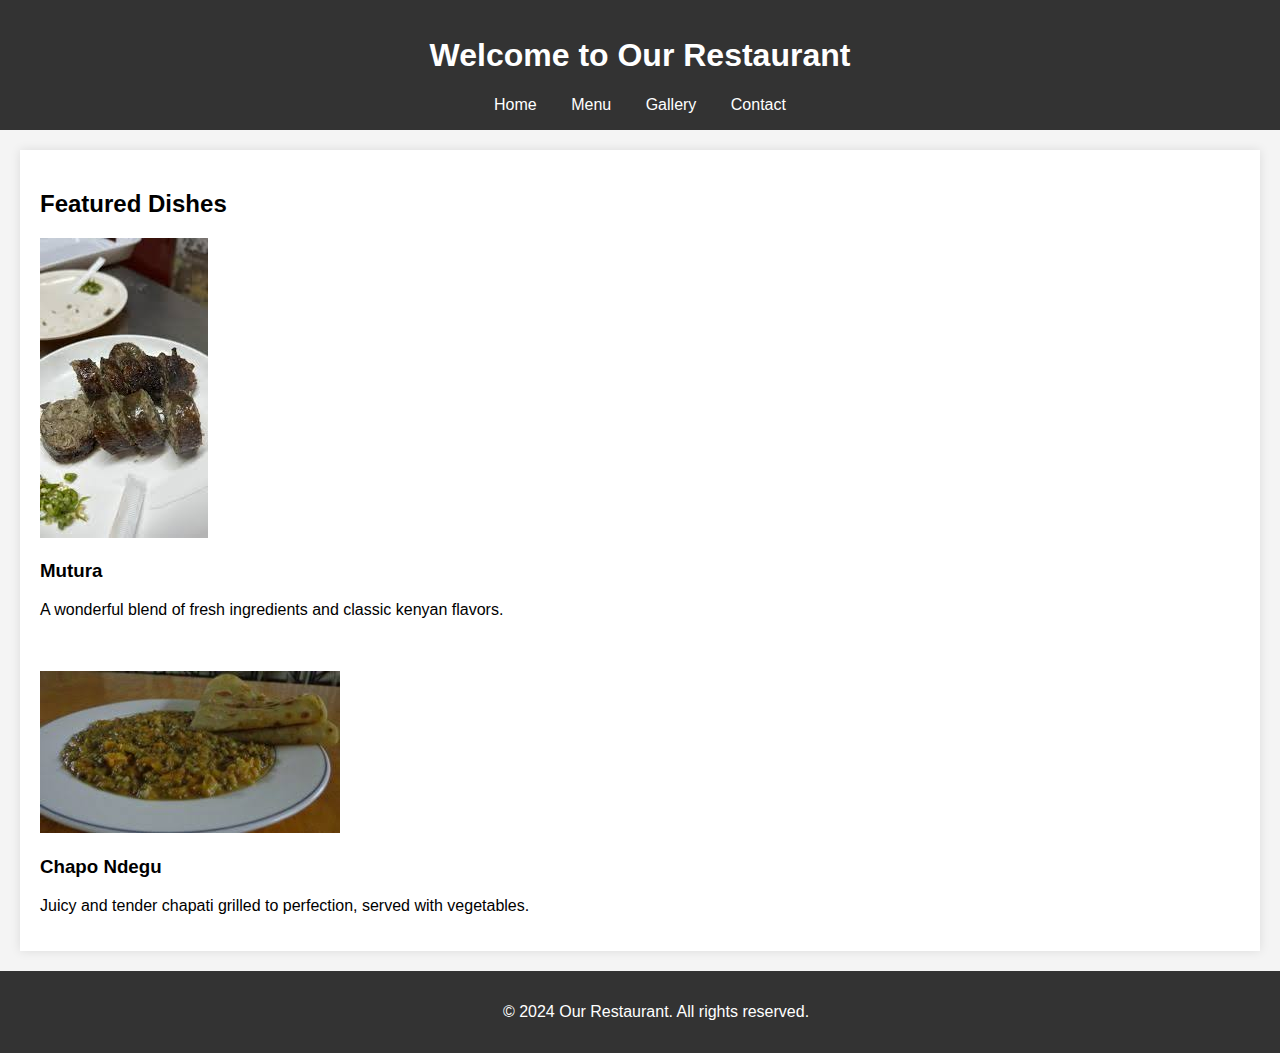
<file: index.html>
<!DOCTYPE html>
<html lang="en">
<head>
    <meta charset="UTF-8">
    <meta name="viewport" content="width=device-width, initial-scale=1.0">
    <title>Restaurant Home</title>
    <link rel="stylesheet" href="styles.css">
</head>
<body>
    <header>
        <h1>Welcome to Our Restaurant</h1>
        <nav>
            <ul>
                <li><a href="index.html">Home</a></li>
                <li><a href="menu.html">Menu</a></li>
                <li><a href="gallery.html">Gallery</a></li>
                <li><a href="contact.html">Contact</a></li>
            </ul>
        </nav>
    </header>

    <main>
        <section>
            <h2>Featured Dishes</h2>
            <div class="featured-dishes">
                <div class="dish">
                    <img src="mutura.jpg" alt="Dish 1">
                    <h3>Mutura</h3>
                    <p>A wonderful blend of fresh ingredients and classic kenyan flavors.</p>
                </div>
                <br>
                <br>
                <div class="dish">
                    <img src="ndegu.jpeg" alt="Dish 2">
                    <h3>Chapo Ndegu</h3>
                    <p>Juicy and tender chapati grilled to perfection, served with vegetables.</p>
                </div>
            </div>
        </section>
    </main>

    <footer>
        <p>&copy; 2024 Our Restaurant. All rights reserved.</p>
    </footer>
</body>
</html>
</file>
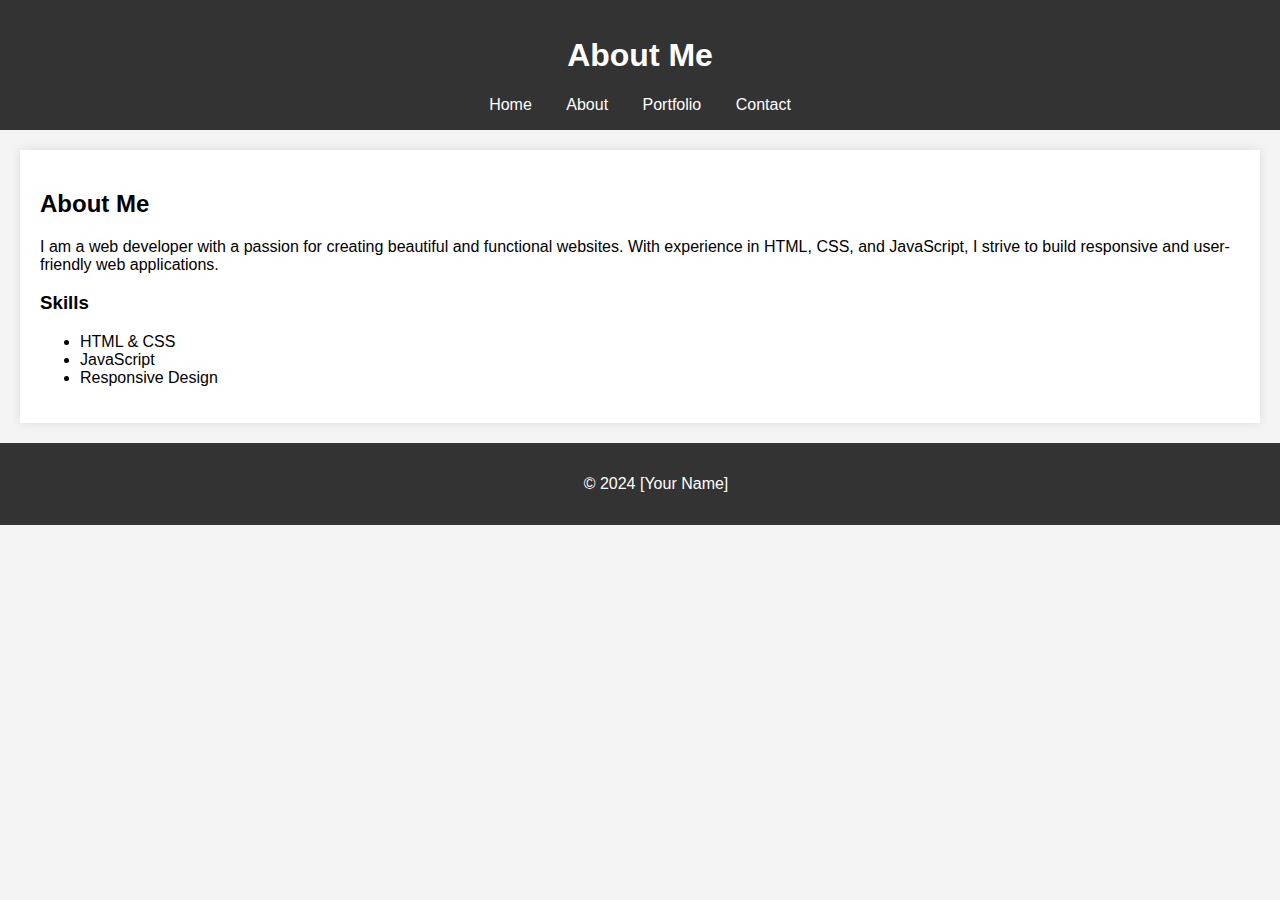
<file: about.html>
<!DOCTYPE html>
<html lang="en">
<head>
    <meta charset="UTF-8">
    <meta name="viewport" content="width=device-width, initial-scale=1.0">
    <title>About | My Portfolio</title>
    <link rel="stylesheet" href="styles.css">
</head>
<body>
    <header>
        <h1>About Me</h1>
        <nav>
            <ul>
                <li><a href="index.html">Home</a></li>
                <li><a href="about.html">About</a></li>
                <li><a href="portfolio.html">Portfolio</a></li>
                <li><a href="contact.html">Contact</a></li>
            </ul>
        </nav>
    </header>
    <main>
        <section>
            <h2>About Me</h2>
            <p>I am a web developer with a passion for creating beautiful and functional websites. With experience in HTML, CSS, and JavaScript, I strive to build responsive and user-friendly web applications.</p>
            <h3>Skills</h3>
            <ul>
                <li>HTML & CSS</li>
                <li>JavaScript</li>
                <li>Responsive Design</li>
            </ul>
        </section>
    </main>
    <footer>
        <p>&copy; 2024 [Your Name]</p>
    </footer>
</body>
</html>
</file>
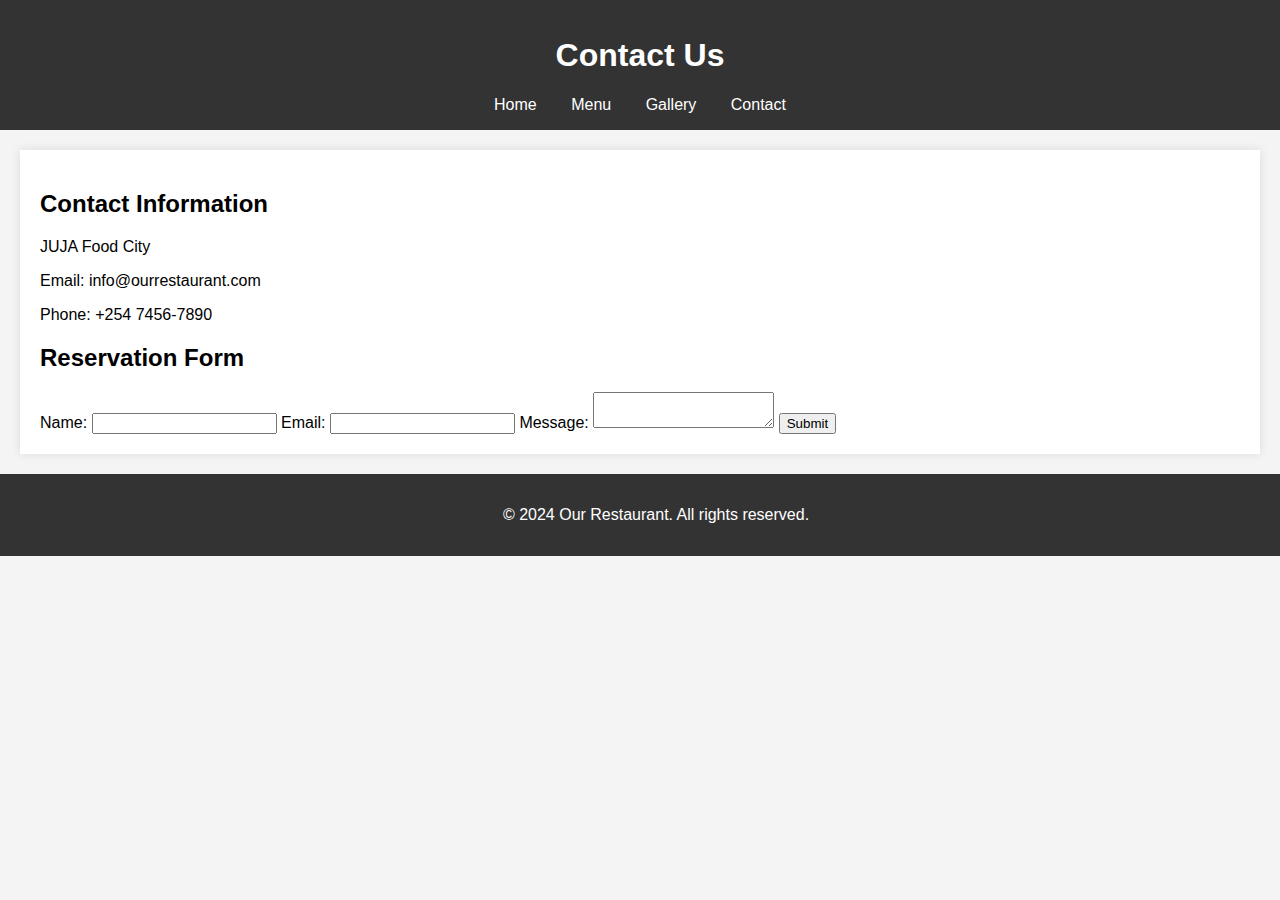
<file: contact.html>
<!DOCTYPE html>
<html lang="en">
<head>
    <meta charset="UTF-8">
    <meta name="viewport" content="width=device-width, initial-scale=1.0">
    <title>Contact Us</title>
    <link rel="stylesheet" href="styles.css">
</head>
<body>
    <header>
        <h1>Contact Us</h1>
        <nav>
            <ul>
                <li><a href="index.html">Home</a></li>
                <li><a href="menu.html">Menu</a></li>
                <li><a href="gallery.html">Gallery</a></li>
                <li><a href="contact.html">Contact</a></li>
            </ul>
        </nav>
    </header>

    <main>
        <section>
            <h2>Contact Information</h2>
            <p>JUJA Food City</p>
            <p>Email: info@ourrestaurant.com</p>
            <p>Phone: +254 7456-7890</p>
        </section>

        <section>
            <h2>Reservation Form</h2>
            <form id="contactForm">
                <label for="name">Name:</label>
                <input type="text" id="name" name="name" required>

                <label for="email">Email:</label>
                <input type="email" id="email" name="email" required>

                <label for="message">Message:</label>
                <textarea id="message" name="message" required></textarea>

                <button type="submit">Submit</button>
            </form>
        </section>
    </main>

    <footer>
        <p>&copy; 2024 Our Restaurant. All rights reserved.</p>
    </footer>

    <script src="script.js"></script>
</body>
</html>
</file>
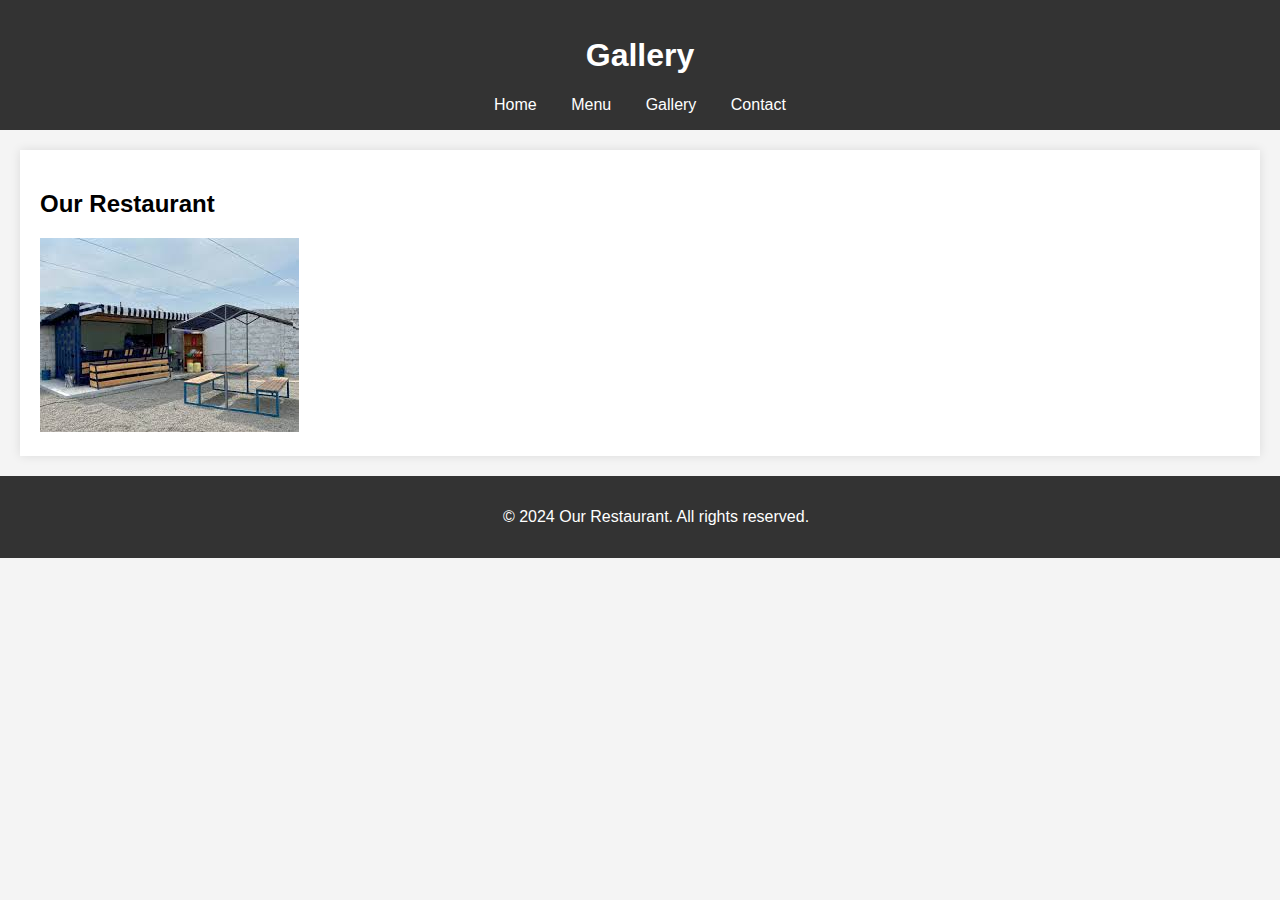
<file: gallery.html>
<!DOCTYPE html>
<html lang="en">
<head>
    <meta charset="UTF-8">
    <meta name="viewport" content="width=device-width, initial-scale=1.0">
    <title>Gallery</title>
    <link rel="stylesheet" href="styles.css">
</head>
<body>
    <header>
        <h1>Gallery</h1>
        <nav>
            <ul>
                <li><a href="index.html">Home</a></li>
                <li><a href="menu.html">Menu</a></li>
                <li><a href="gallery.html">Gallery</a></li>
                <li><a href="contact.html">Contact</a></li>
            </ul>
        </nav>
    </header>

    <main>
        <section>
            <h2>Our Restaurant</h2>
            <div class="gallery-slider">
                <div class="gallery-slide">
                    <img src="rest0.jpg" alt="Restaurant Image 1">
                </div>
                <div class="gallery-slide">
                    <img src="rest1.jpg" alt="Restaurant Image 2">
                </div>
                <div class="gallery-slide">
                    <img src="take2.jpg" alt="Restaurant Image 3">
                </div>
            </div>
        </section>
    </main>

    <footer>
        <p>&copy; 2024 Our Restaurant. All rights reserved.</p>
    </footer>
    <script src="script.js"></script>
</body>
</html>
</file>
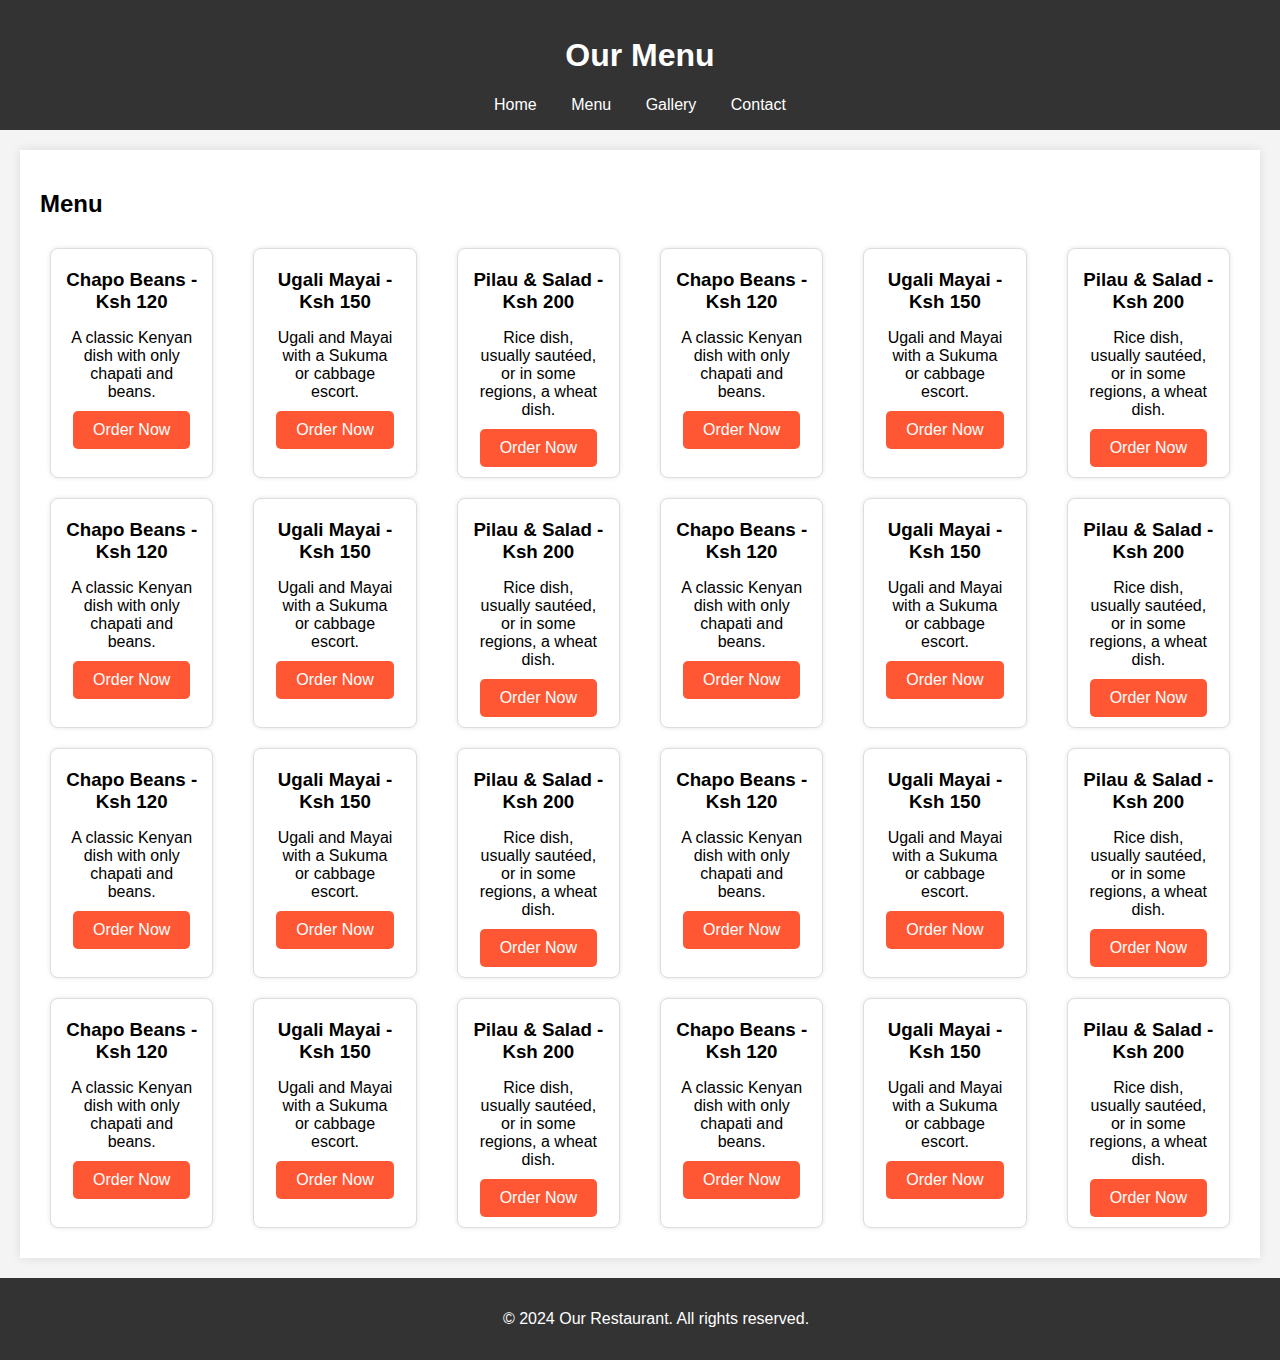
<file: menu.html>
<!DOCTYPE html>
<html lang="en">
<head>
    <meta charset="UTF-8">
    <meta name="viewport" content="width=device-width, initial-scale=1.0">
    <title>Menu</title>
    <link rel="stylesheet" href="styles.css">
</head>
<body>
    <header>
        <h1>Our Menu</h1>
        <nav>
            <ul>
                <li><a href="index.html">Home</a></li>
                <li><a href="menu.html">Menu</a></li>
                <li><a href="gallery.html">Gallery</a></li>
                <li><a href="contact.html">Contact</a></li>
            </ul>
        </nav>
    </header>

    <main>
        <section>
            <h2>Menu</h2>
            <div class="menu-container">
                <div class="menu-item">
                    <h3>Chapo Beans - Ksh 120</h3>
                    <p>A classic Kenyan dish with only chapati and beans.</p>
                    <button class="order-button">Order Now</button>
                </div>
                <div class="menu-item">
                    <h3>Ugali Mayai - Ksh 150</h3>
                    <p>Ugali and Mayai with a Sukuma or cabbage escort.</p>
                    <button class="order-button">Order Now</button>
                </div>
                <div class="menu-item">
                    <h3>Pilau & Salad - Ksh 200</h3>
                    <p>Rice dish, usually sautéed, or in some regions, a wheat dish.</p>
                    <button class="order-button">Order Now</button>
                </div>
                 <div class="menu-item">
                    <h3>Chapo Beans - Ksh 120</h3>
                    <p>A classic Kenyan dish with only chapati and beans.</p>
                    <button class="order-button">Order Now</button>
                </div>
                <div class="menu-item">
                    <h3>Ugali Mayai - Ksh 150</h3>
                    <p>Ugali and Mayai with a Sukuma or cabbage escort.</p>
                    <button class="order-button">Order Now</button>
                </div>
                <div class="menu-item">
                    <h3>Pilau & Salad - Ksh 200</h3>
                    <p>Rice dish, usually sautéed, or in some regions, a wheat dish.</p>
                    <button class="order-button">Order Now</button>
                </div>
                
                
            </div>
            <div class="menu-container">
                <div class="menu-item">
                    <h3>Chapo Beans - Ksh 120</h3>
                    <p>A classic Kenyan dish with only chapati and beans.</p>
                    <button class="order-button">Order Now</button>
                </div>
                <div class="menu-item">
                    <h3>Ugali Mayai - Ksh 150</h3>
                    <p>Ugali and Mayai with a Sukuma or cabbage escort.</p>
                    <button class="order-button">Order Now</button>
                </div>
                <div class="menu-item">
                    <h3>Pilau & Salad - Ksh 200</h3>
                    <p>Rice dish, usually sautéed, or in some regions, a wheat dish.</p>
                    <button class="order-button">Order Now</button>
                </div>
                 <div class="menu-item">
                    <h3>Chapo Beans - Ksh 120</h3>
                    <p>A classic Kenyan dish with only chapati and beans.</p>
                    <button class="order-button">Order Now</button>
                </div>
                <div class="menu-item">
                    <h3>Ugali Mayai - Ksh 150</h3>
                    <p>Ugali and Mayai with a Sukuma or cabbage escort.</p>
                    <button class="order-button">Order Now</button>
                </div>
                <div class="menu-item">
                    <h3>Pilau & Salad - Ksh 200</h3>
                    <p>Rice dish, usually sautéed, or in some regions, a wheat dish.</p>
                    <button class="order-button">Order Now</button>
                </div>   
            </div>
            <div class="menu-container">
                <div class="menu-item">
                    <h3>Chapo Beans - Ksh 120</h3>
                    <p>A classic Kenyan dish with only chapati and beans.</p>
                    <button class="order-button">Order Now</button>
                </div>
                <div class="menu-item">
                    <h3>Ugali Mayai - Ksh 150</h3>
                    <p>Ugali and Mayai with a Sukuma or cabbage escort.</p>
                    <button class="order-button">Order Now</button>
                </div>
                <div class="menu-item">
                    <h3>Pilau & Salad - Ksh 200</h3>
                    <p>Rice dish, usually sautéed, or in some regions, a wheat dish.</p>
                    <button class="order-button">Order Now</button>
                </div>
                 <div class="menu-item">
                    <h3>Chapo Beans - Ksh 120</h3>
                    <p>A classic Kenyan dish with only chapati and beans.</p>
                    <button class="order-button">Order Now</button>
                </div>
                <div class="menu-item">
                    <h3>Ugali Mayai - Ksh 150</h3>
                    <p>Ugali and Mayai with a Sukuma or cabbage escort.</p>
                    <button class="order-button">Order Now</button>
                </div>
                <div class="menu-item">
                    <h3>Pilau & Salad - Ksh 200</h3>
                    <p>Rice dish, usually sautéed, or in some regions, a wheat dish.</p>
                    <button class="order-button">Order Now</button>
                </div>   
            </div>
            <div class="menu-container">
                <div class="menu-item">
                    <h3>Chapo Beans - Ksh 120</h3>
                    <p>A classic Kenyan dish with only chapati and beans.</p>
                    <button class="order-button">Order Now</button>
                </div>
                <div class="menu-item">
                    <h3>Ugali Mayai - Ksh 150</h3>
                    <p>Ugali and Mayai with a Sukuma or cabbage escort.</p>
                    <button class="order-button">Order Now</button>
                </div>
                <div class="menu-item">
                    <h3>Pilau & Salad - Ksh 200</h3>
                    <p>Rice dish, usually sautéed, or in some regions, a wheat dish.</p>
                    <button class="order-button">Order Now</button>
                </div>
                 <div class="menu-item">
                    <h3>Chapo Beans - Ksh 120</h3>
                    <p>A classic Kenyan dish with only chapati and beans.</p>
                    <button class="order-button">Order Now</button>
                </div>
                <div class="menu-item">
                    <h3>Ugali Mayai - Ksh 150</h3>
                    <p>Ugali and Mayai with a Sukuma or cabbage escort.</p>
                    <button class="order-button">Order Now</button>
                </div>
                <div class="menu-item">
                    <h3>Pilau & Salad - Ksh 200</h3>
                    <p>Rice dish, usually sautéed, or in some regions, a wheat dish.</p>
                    <button class="order-button">Order Now</button>
                </div>   
            </div>
        </section>
    </main>

    <footer>
        <p>&copy; 2024 Our Restaurant. All rights reserved.</p>
    </footer>
</body>
</html>
</file>
<file: styles.css>
/* General Styles (already included) */
body {
    font-family: Arial, sans-serif;
    margin: 0;
    padding: 0;
    background-color: #f4f4f4;
}

header {
    background-color: #333;
    color: white;
    padding: 1em;
    text-align: center;
}

nav ul {
    list-style: none;
    padding: 0;
    margin: 0;
}

nav ul li {
    display: inline;
    margin: 0 15px;
}

nav ul li a {
    color: white;
    text-decoration: none;
}

main {
    padding: 20px;
    background-color: white;
    margin: 20px auto;
    max-width: 1200px;
    box-shadow: 0 0 10px rgba(0, 0, 0, 0.1);
}

footer {
    background-color: #333;
    color: white;
    text-align: center;
    padding: 1em;
    position: relative;
    bottom: 0;
    width: 100%;
}

/* Menu Page Styles */
.menu-container {
    display: flex;
    flex-wrap: wrap;
    gap: 20px;
    justify-content: center;
}

.menu-item {
    border: 1px solid #ddd;
    border-radius: 8px;
    overflow: hidden;
    background-color: #fff;
    box-shadow: 0 0 5px rgba(0, 0, 0, 0.1);
    margin: 10px;
    padding: 10px;
    flex: 1;
    max-width: 300px; /* Set a maximum width for uniformity */
    text-align: center;
}

.menu-item h3 {
    margin: 10px 0;
}

.menu-item p {
    padding: 0 10px;
    margin-bottom: 10px;
}

/* Order Button Styles */
.order-button {
    background-color: #ff5733; /* Change color as needed */
    color: white;
    border: none;
    border-radius: 5px;
    padding: 10px 20px;
    font-size: 16px;
    cursor: pointer;
    transition: background-color 0.3s ease;
}

.order-button:hover {
    background-color: #c70039; /* Darker shade for hover effect */
}
</file>
